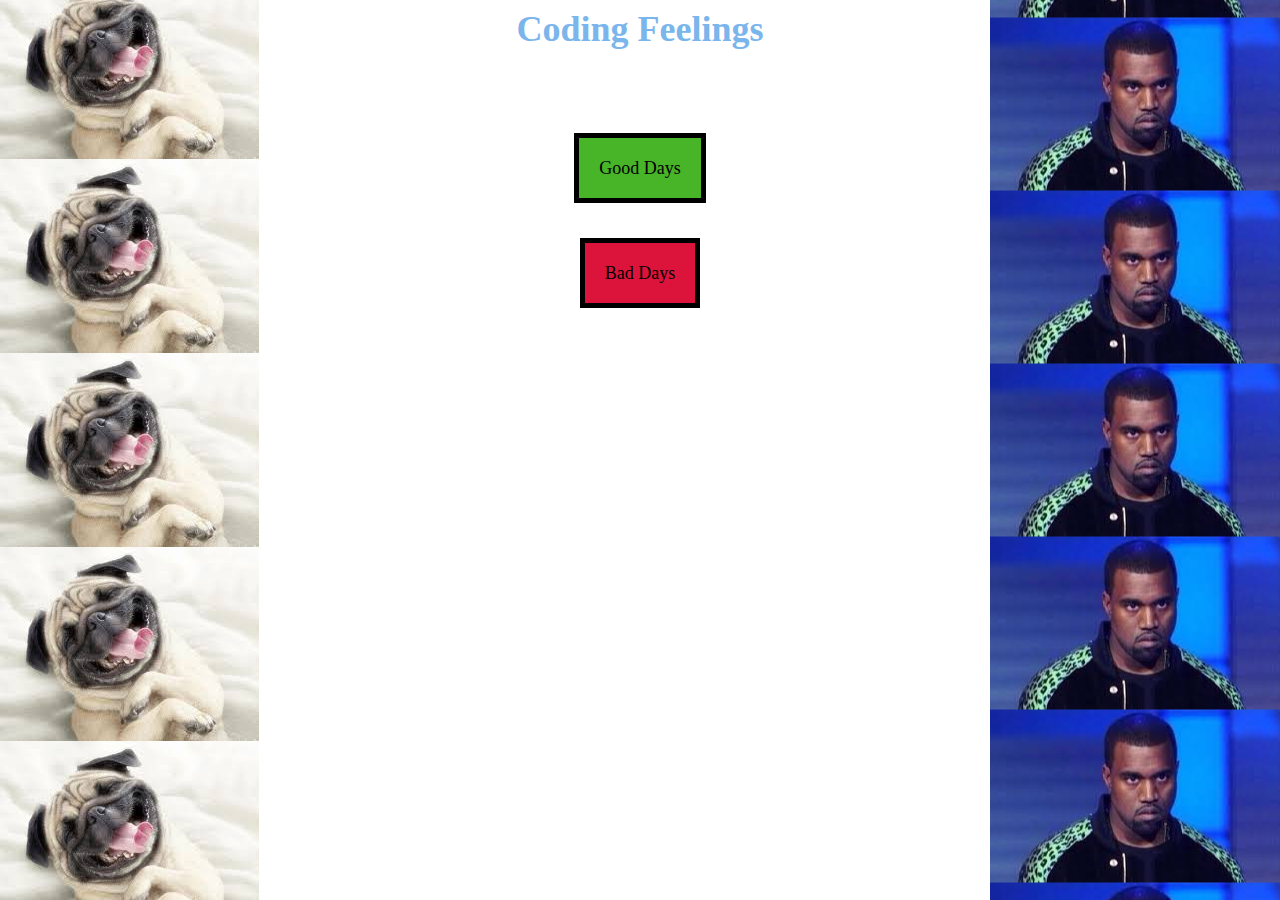
<file: index.html>
<html>
<head>
	<title>Coding Feelings</title>
	<link rel="stylesheet" type="text/css" href="styles.css">
</head>
	<h1 class = "ih">Coding Feelings</h1>
	<br>
	<br>
	<br>
	<br>
<body class="background">
	<a class="l1" href="./good_days.html">Good Days</a><br>
	<br>
	<br>
	<br>
	<br>
	<a class="l2" href="./bad_days.html">Bad Days</a><br>
</body>
</html>


<!-- used so far
1)text alignment 2) picture background 3) 2 pictures for background 4) repeat pictures in a certain direction 5) removed underline for link 6) added underline when hovering 7) different backgrounds for different pages-->
</file>
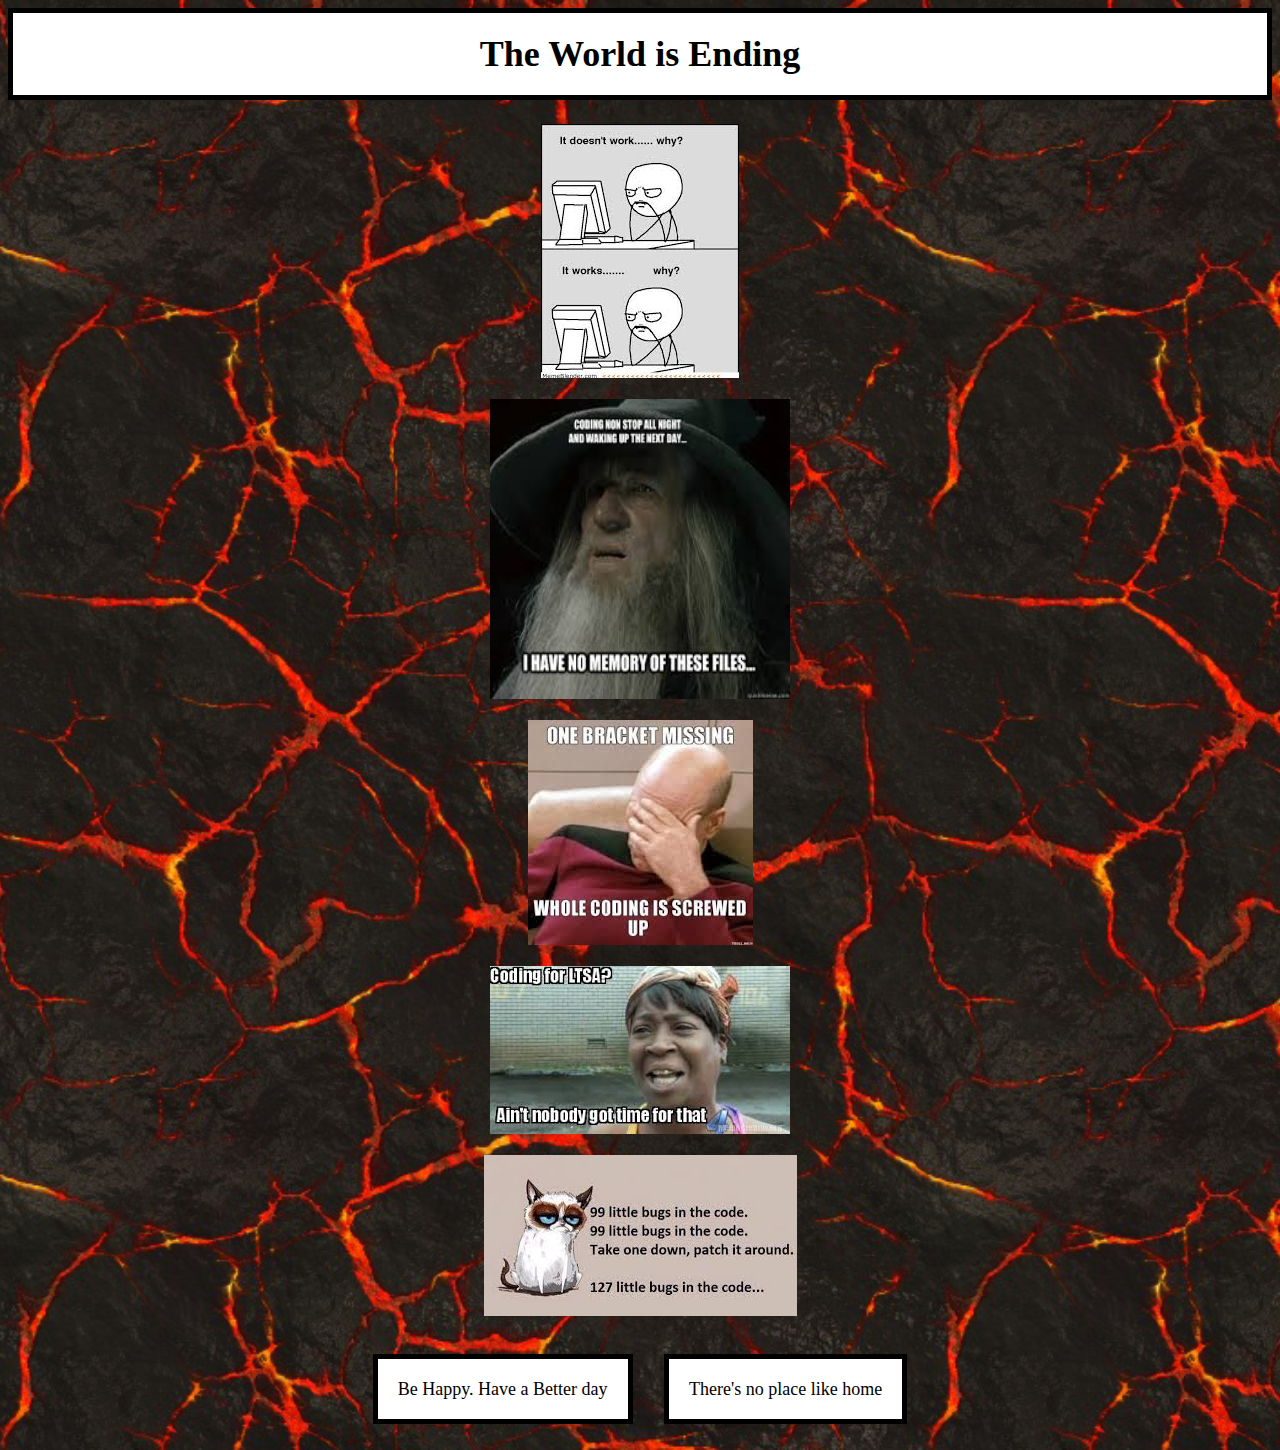
<file: bad_days.html>
<html>
<head>
	<title>Bad Coding Days</title>
</head>
	<h1 class="gh">The World is Ending</h1>
<body class="background1">
	<link rel="stylesheet" type="text/css" href="styles.css">
	<img class="bad-image1" src="pictures/images-5.jpg"><br> <br> 
	<img class="bad-image2" src="pictures/images-2.jpg"> <br> <br> 
	<img class="bad-image3" src="pictures/images-3.jpg"> <br> <br> 
	<img class="bad-image4" src="pictures/images-4.jpg"> <br> <br> 
	<img class="bad-image5" src="pictures/images-1.jpg">
	<br>
	<br>
	<br>
	<br>
	<a href="./good_days.html">Be Happy. Have a Better day</a>
	&nbsp; &nbsp; &nbsp;
	<a href="./index.html">There's no place like home</a>
	<br>
	<br>
	<br>
</body>
</html>

<!-- try to make text link change to image -->
</file>
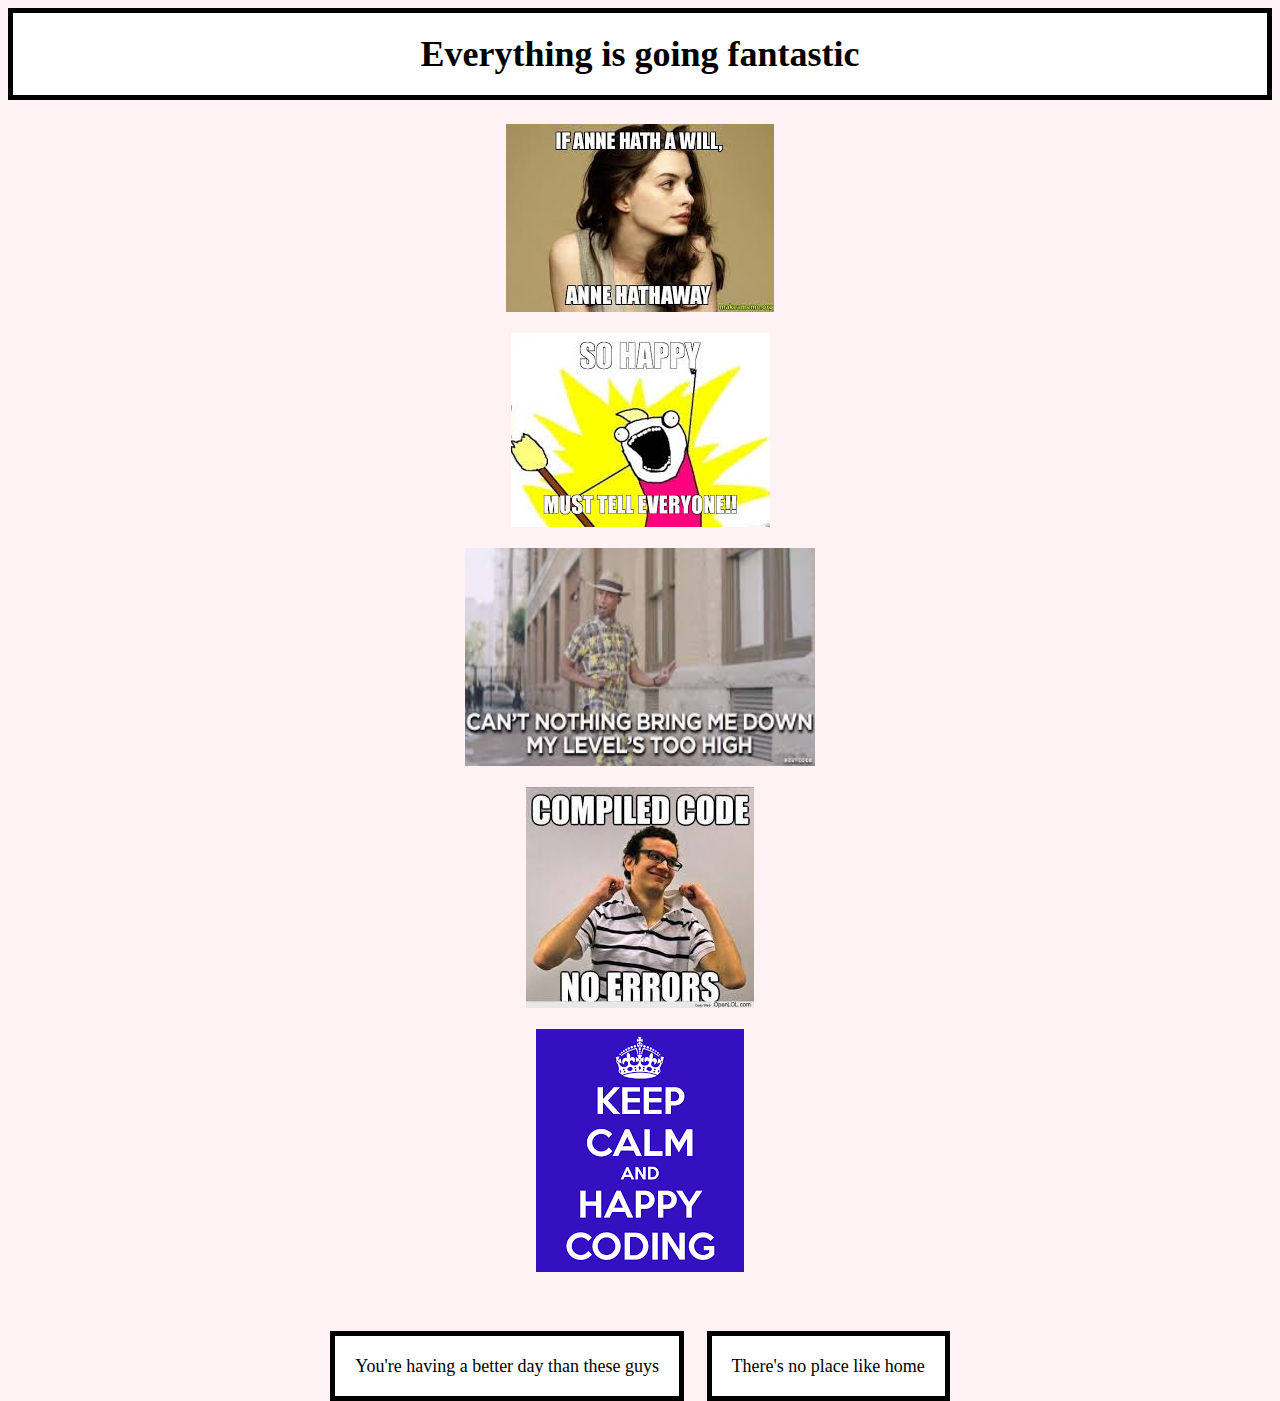
<file: good_days.html>
<html>
<head>
	<title>Good Coding Days</title>
</head>
	<h1 = class="bh">Everything is going fantastic</h1>
<body class="background2">
	<link rel="stylesheet" type="text/css" href="styles.css">
	<img class="good-image1" src="pictures/gimages-1.jpg"> <br> <br> 
	<img class="good-image2" src="pictures/gimages-2.jpg"> <br> <br> 
	<img class="good-image3" src="pictures/gimages-3.jpg"> <br> <br> 
	<img class="good-image4" src="pictures/gimgres.jpg"> <br> <br> 
	<img class="good-image5" src="pictures/imgres.png">
	<br>
	<br><br> <br> <br> 
	<a href="./bad_days.html">You're having a better day than these guys</a>
	&nbsp;&nbsp;&nbsp;
	<a href="./index.html">There's no place like home</a>
</body>
</html>
</file>
<file: styles.css>
head {
	text-align: center;
}

h1.gh{
	color: black;
	background-color: white;
	padding: 20px;
	border: 5px solid black;
}


h1.ih{
	color: #7ab5ec;
}

h1.bh{
	color: black;
	background-color: white;
	padding: 20px;
	border: 5px solid black;
}

body {
	text-align: center;
}
/*center text alignment*/

.background {
	background-image: url(pictures/images-6.jpg), url(pictures/images7.jpg);
	background-repeat: repeat-y, repeat-y;
	background-position: right, left;
}
/*using two pictures in a background*/
/*only have background pictures on certain sides*/

body {
	font-size: large;
}

img.bad-image2{
	height: 300px;
	width: 300px;
}

img.good-image3 {
	height: 218;
	width: 350;
}

a {
	text-decoration: none;
}

a {
	color: black;
	background-color: white;
	padding: 20px;
	border: 5px solid black;
}
a:hover {
	text-decoration: underline;
	}
/*removing underline from link*/
/*adding underline to link when hovering*/

.background2 {
	background-color: #FFF2F5;
}

a.l1 {
	color: black;
	background-color: #48b427;
	padding: 20px;
	border: 5px solid black;
}

a.l2 {
	color: black;
	background-color: #DC143C;
	padding: 20px;
	border: 5px solid black;
}

.background1 {
	background-image: url(pictures/6993524-lava.jpg);
	background-repeat: no-repeat;
	background-position: center;
	background-size: cover;
}
/*make background picture full screen*/
</file>
